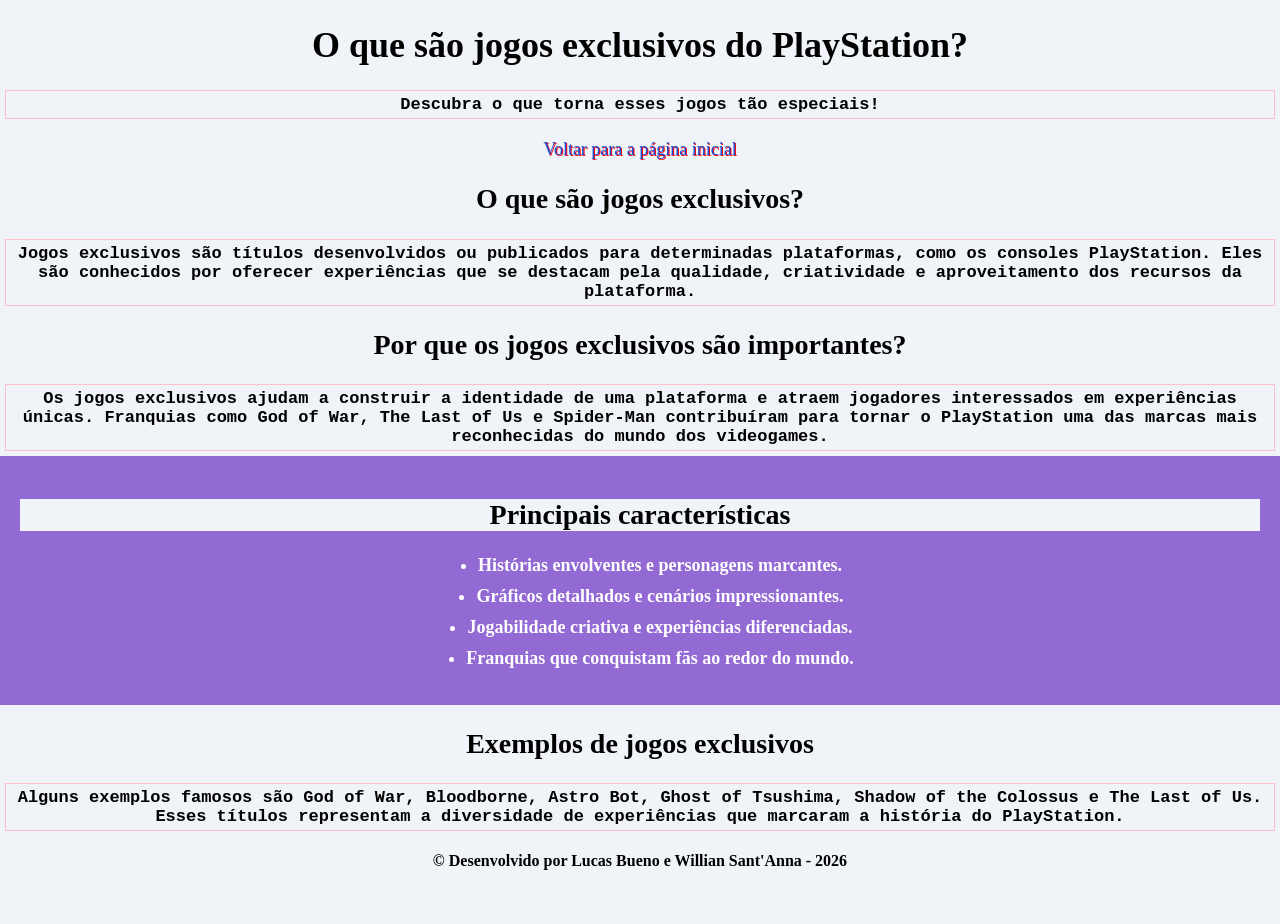
<file: exclusivos.html>
<!DOCTYPE html>
<html lang="pt-BR">

<head>
    <meta charset="UTF-8">
    <meta name="viewport" content="width=device-width, initial-scale=1.0">
    <title>O que são jogos exclusivos?</title>
    <link rel="stylesheet" href="style.css">
</head>

<body>

    <header>
        <h1>O que são jogos exclusivos do PlayStation?</h1>
        <p>Descubra o que torna esses jogos tão especiais!</p>

        <nav>
            <a class="link" href="index.html">Voltar para a página inicial</a>
        </nav>
    </header>

    <main>

        <section>
            <h2>O que são jogos exclusivos?</h2>

            <p>
                Jogos exclusivos são títulos desenvolvidos ou publicados
                para determinadas plataformas, como os consoles PlayStation.
                Eles são conhecidos por oferecer experiências que se destacam
                pela qualidade, criatividade e aproveitamento dos recursos
                da plataforma.
            </p>
        </section>

        <section>
            <h2>Por que os jogos exclusivos são importantes?</h2>

            <p>
                Os jogos exclusivos ajudam a construir a identidade de uma
                plataforma e atraem jogadores interessados em experiências
                únicas. Franquias como God of War, The Last of Us e
                Spider-Man contribuíram para tornar o PlayStation uma das
                marcas mais reconhecidas do mundo dos videogames.
            </p>
        </section>

        <section id="caracteristicas">
            <h2>Principais características</h2>

            <ul>
                <div id="caracteristicas-container">
                    <li>Histórias envolventes e personagens marcantes.</li>
                    <li>Gráficos detalhados e cenários impressionantes.</li>
                    <li>Jogabilidade criativa e experiências diferenciadas.</li>
                    <li>Franquias que conquistam fãs ao redor do mundo.</li>
                </div>
            </ul>
        </section>

        <section>
            <h2>Exemplos de jogos exclusivos</h2>

            <p>
                Alguns exemplos famosos são God of War, Bloodborne,
                Astro Bot, Ghost of Tsushima, Shadow of the Colossus
                e The Last of Us. Esses títulos representam a diversidade
                de experiências que marcaram a história do PlayStation.
            </p>
        </section>

    </main>

    <footer>
        <h4>© Desenvolvido por Lucas Bueno e Willian Sant'Anna - 2026</h4>
    </footer>

</body>

</html>
</file>
<file: style.css>
body {
    margin: 0;
    padding: 0;
    box-sizing: border-box;
    width: 100%;
    min-height: 100vh;
    background-color: #f0f4f8;

}

p {
    font-family: "JetBrains Mono", monospace;
    font-weight: 900;
    font-style: normal;
    text-align: center;
    margin: 5px;
    padding: 4px;
    border: 1px solid #FFC0CB;
    font-size: 17px;
    align-items: center;
    text-align: center;
}

img {
    width: 200px;
    height: 200px;
}

#jogosfamosos-container {

    display: flex;
    flex-wrap: wrap;
    justify-content: center;
    gap: 20px;
}

#jogosfranquias-container {
    display: grid;

    display: flex;
    flex-wrap: wrap;
    justify-content: center;
    gap: 20px;
}

.card1 {
    display: flex;
    flex-direction: column;
    align-items: center;
    justify-content: center;
    width: 400px;
    height: 350px;
    background: radial-gradient(circle,
            #1D4ED8 0%,
            #B91C1C 55%,
            #172033 100%);

    border-radius: 10px;
    box-shadow: 0 4px 8px rgba(0, 0, 0, 0.1);
    padding: 10px;
    transition: transform 0.3s ease;
    border: 1px solid transparent;
    transition: all 0.3s ease;
}

.card2 {
    display: flex;
    flex-direction: column;
    align-items: center;
    justify-content: center;
    width: 400px;
    height: 350px;
    background: radial-gradient(circle,
            #718096 0%,
            #263746 50%,
            #101820 100%);
    border-radius: 10px;
    box-shadow: 0 4px 8px rgba(0, 0, 0, 0.1);
    padding: 10px;
    transition: transform 0.3s ease;
    border: 1px solid transparent;
    transition: all 0.3s ease;
}

.card3 {
    display: flex;
    flex-direction: column;
    align-items: center;
    justify-content: center;
    width: 400px;
    height: 350px;
    background: radial-gradient(circle,
            #9BAF82 0%,
            #36513D 50%,
            #101820 100%);
    border-radius: 10px;
    box-shadow: 0 4px 8px rgba(0, 0, 0, 0.1);
    padding: 10px;
    transition: transform 0.3s ease;
    border: 1px solid transparent;
    transition: all 0.3s ease;
}

.card4 {
    display: flex;
    flex-direction: column;
    align-items: center;
    justify-content: center;
    width: 400px;
    height: 350px;
    background: radial-gradient(circle,
            #C49A62 0%,
            #315B83 50%,
            #172033 100%);
    border-radius: 10px;
    box-shadow: 0 4px 8px rgba(0, 0, 0, 0.1);
    padding: 10px;
    transition: transform 0.3s ease;
    border: 1px solid transparent;
    transition: all 0.3s ease;
}

.card5 {
    display: flex;
    flex-direction: column;
    align-items: center;
    justify-content: center;
    width: 400px;
    height: 350px;
    background: radial-gradient(circle,
            #873D48 0%,
            #34243D 50%,
            #101014 100%);
    border-radius: 10px;
    box-shadow: 0 4px 8px rgba(0, 0, 0, 0.1);
    padding: 10px;
    transition: transform 0.3s ease;
    border: 1px solid transparent;
    transition: all 0.3s ease;
}

.card6 {
    display: flex;
    flex-direction: column;
    align-items: center;
    justify-content: center;
    width: 400px;
    height: 350px;
    background: radial-gradient(circle,
            #42C6D4 0%,
            #087E8B 50%,
            #063B46 100%);
    border-radius: 10px;
    box-shadow: 0 4px 8px rgba(0, 0, 0, 0.1);
    padding: 10px;
    transition: transform 0.3s ease;
    border: 1px solid transparent;
    transition: all 0.3s ease;
}

.card7 {
    display: flex;
    flex-direction: column;
    align-items: center;
    justify-content: center;
    width: 400px;
    height: 350px;
    background: radial-gradient(circle,
            #D58A61 0%,
            #6B2737 50%,
            #171B2D 100%);
    border-radius: 10px;
    box-shadow: 0 4px 8px rgba(0, 0, 0, 0.1);
    padding: 10px;
    transition: transform 0.3s ease;
    border: 1px solid transparent;
    transition: all 0.3s ease;
}

.card8 {
    display: flex;
    flex-direction: column;
    align-items: center;
    justify-content: center;
    width: 400px;
    height: 350px;
    background: radial-gradient(circle,
            #A6A39A 0%,
            #42494D 50%,
            #17191C 100%);
    border-radius: 10px;
    box-shadow: 0 4px 8px rgba(0, 0, 0, 0.1);
    padding: 10px;
    transition: transform 0.3s ease;
    border: 1px solid transparent;
    transition: all 0.3s ease;
}

.card9 {
    display: flex;
    flex-direction: column;
    align-items: center;
    justify-content: center;
    width: 400px;
    height: 350px;
    background: radial-gradient(circle,
            #4d0707 0%,
            #670101 50%,
            #0e0000 100%);
    border-radius: 10px;
    box-shadow: 0 4px 8px rgba(0, 0, 0, 0.1);
    padding: 10px;
    transition: transform 0.3s ease;
    border: 1px solid transparent;
    transition: all 0.3s ease;
}

.card9:hover,
.card8:hover,
.card7:hover,
.card6:hover,
.card5:hover,
.card4:hover,
.card3:hover,
.card2:hover,
.card1:hover {
    transform: scale(1.03);
    border: 1px solid #0070d1;
    box-shadow: 0 0 15px rgba(0, 112, 209, 0.5);
}

li {
    font-size: 18px;
    font-weight: bold;
    color: #fff;
}

#jogosfamosos-container {
    display: grid;
    grid-template-columns: repeat(3, 1fr);
    justify-items: center;
    gap: 20px;
    padding: 20px;
}

#jogosfranquias-container {
    display: flex;
    flex-wrap: wrap;
    justify-content: center;
    gap: 20px;
}

h1,
h2,
h3,
h4 {
    text-align: center;
}

a {
    align-items: center;
}

.link {
    display: block;
    text-align: center;
    margin-top: 20px;
    font-size: 18px;
    color: #1D4ED8;
    text-decoration: none;
    text-shadow: 1px 1px red;
}

#caracteristicas {
    background-color: #936ad4;
    padding: 20px;
}

#caracteristicas-container {
    display: flex;
    flex-direction: column;
    align-items: center;
    justify-content: center;
    gap: 10px;
    color: #000000;
}

h1,
h2 {
    font-size: 36px;
    text-align: center;
    position: sticky;
    top: 0;
    background-color: #f0f4f8;
    z-index: 10;
}

h2 {
    font-size: 28px;
}

#studios-banner {
    background-image: url('img/studios.jpg');
    background-size: cover;
}

section {
    transition: transform 0.3s ease, box-shadow 0.3s ease;
}

section:hover {
    transform: translateY(-8px);
    box-shadow: 0 10px 25px rgba(0, 112, 209, 0.25);

}

@media (max-width: 900px) {

    #jogosfamosos-container,
    #jogosfranquias-container {
        grid-template-columns: repeat(2, 1fr);
    }
}

@media (max-width: 600px) {

    #jogosfamosos-container,
    #jogosfranquias-container {
        display: grid;
        grid-template-columns: 400px;
        justify-content: center;
        justify-items: center;
        gap: 20px;
        padding: 20px;
    }

    .card1,
    .card2,
    .card3,
    .card4,
    .card5,
    .card6,
    .card7,
    .card8 {
        width: 100%;
        max-width: 350px;
    }

    img {
        width: 160px;
        height: 160px;
    }

    h1 {
        font-size: 28px;
    }

    h2 {
        font-size: 23px;
    }

    p {
        font-size: 15px;
    }
}

#jogosfamosos-container li,
#jogosfranquias-container li {
    perspective: 1000px;
    list-style: none;
}

.card1,
.card2,
.card3,
.card4,
.card5,
.card6,
.card7,
.card8,
.card9 {
    position: relative;
    transform-style: preserve-3d;
    transition: transform 0.6s ease;
    backface-visibility: hidden;
    -webkit-backface-visibility: hidden;
}

.card1::before,
.card2::before,
.card3::before,
.card4::before,
.card5::before,
.card6::before,
.card7::before,
.card8::before,
.card9::before {
    content: "";
    position: absolute;
    top: 0;
    left: 0;
    width: 100%;
    height: 100%;
    background-color: #101820;
    border-radius: 10px;
    transform: rotateY(180deg);
    backface-visibility: hidden;
    -webkit-backface-visibility: hidden;
}

.link-loja {
    position: absolute;
    top: 50%;
    left: 50%;
    transform: translate(-50%, -50%) rotateY(180deg);
    backface-visibility: hidden;
    -webkit-backface-visibility: hidden;
    background-color: #0070d1;
    color: #ffffff !important;
    padding: 12px 24px;
    border-radius: 25px;
    text-decoration: none;
    font-size: 15px;
    font-weight: bold;
    white-space: nowrap;
    text-shadow: none !important;
    z-index: 10;
}

.link-loja:hover {
    background-color: #004494;
}

#jogosfamosos-container li:hover>div,
#jogosfranquias-container li:hover>div {
    transform: rotateY(180deg) scale(1.02);
    border: 1px solid #0070d1;
    box-shadow: 0 0 15px rgba(0, 112, 209, 0.5);
}
</file>
